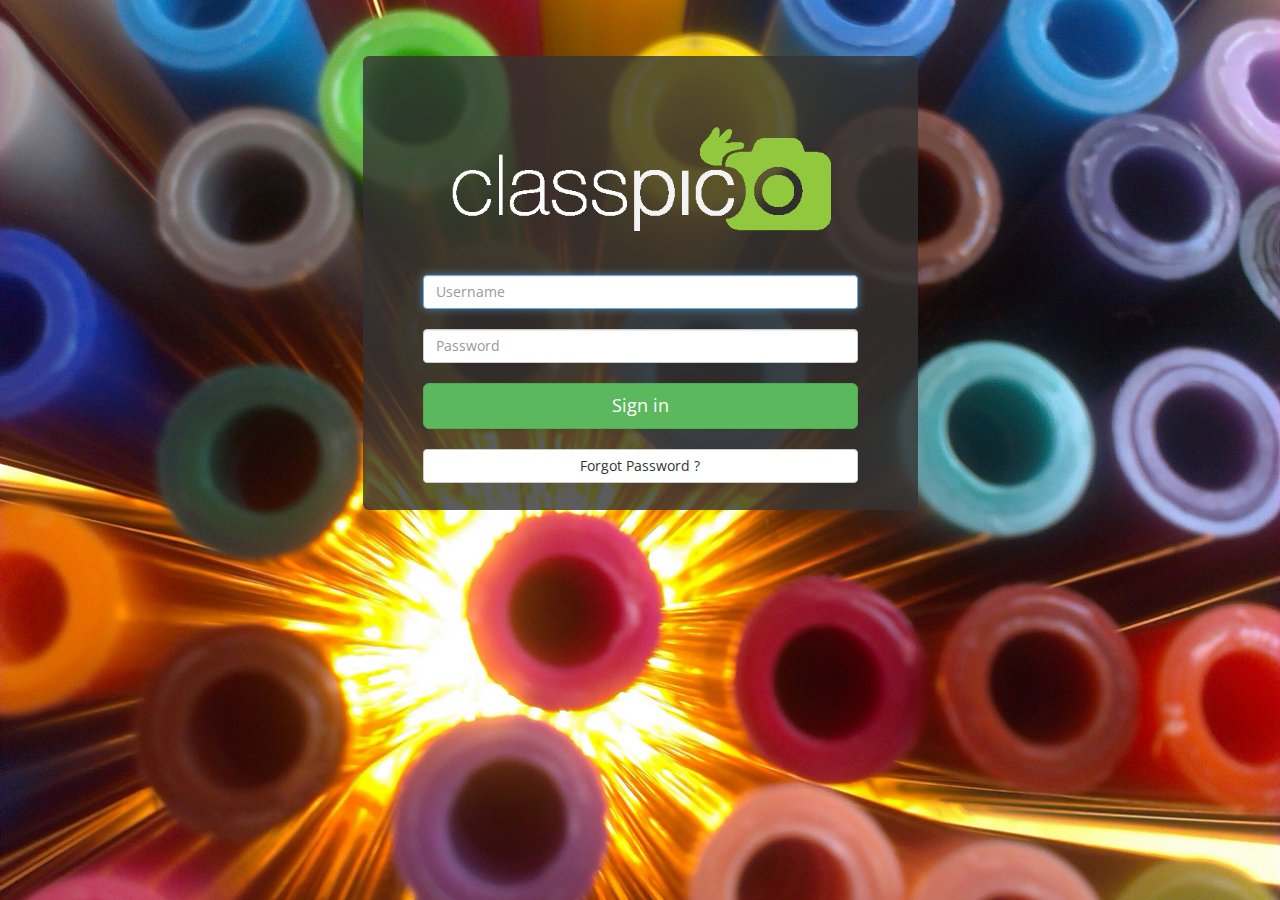
<file: www/index.html>
<!DOCTYPE html>
<html lang="en">
  <head>
    <link href='http://fonts.googleapis.com/css?family=Open+Sans' rel='stylesheet' type='text/css'>

    <meta charset="utf-8">
    <meta http-equiv="X-UA-Compatible" content="IE=edge">
    <meta name="viewport" content="width=device-width, initial-scale=1">
    <title>Bootstrap 101 Template</title>

    <!-- Bootstrap -->
    <link href="css/bootstrap.min.css" rel="stylesheet">


    <!-- background-color opacity: 0.5;   (im not sure how this works) --> 
     
   <style type="text/css">
    
   /* I dont think this is wright, 
   I wanted a 50% opacity image or colour over image, 
   we have to change the image background 
   i set up the jumbotron to 90% over the image */


    body{
      background-color: #333; 
    background-image: url("images/LightMarker5.jpg");
    background-size:cover;
    /*background-image: responsive;*/
      background-repeat: no-repeat;
      background-position: center center;
      /*background-size:100%;*/
      background-attachment:fixed;

      font-family: 'Open Sans', sans-serif;
      height:100%;
      vertical-align:middle;

    }
    /* D.S:; I put the background image on its own div, seems to work better
    however I attempted another div inside and over this one with a transparent color but for some reason another div is being refused outright*/  
   #bg-image {
    position:relative;
    height:100%;
    /*background-image: url("images/product.original.jpg");
    background-image: responsive;
    background-size:100% 100%;
      background-repeat: no-repeat;
      background-position: center center;*/

    
  }
  /*.bg-image .container{
height:100%;

  }*/

  .jumbotron {
    position: relative;
    background: rgba(51, 51, 51, 0.8);
    padding-top: 5%;
    padding-bottom:5%;
    margin-top:10%;
    margin-bottom:10%;
    color: inherit;
    position: relative;
    height: 80%;
  }
  .jumbotron img{

  }
  /*this adds the color overlay over background image, ill let the designers pick the color*/
  .fader{
   background: rgba(51, 51, 51, 0.8); 

  }


</style>


     </head>
  <body>
  
      <script language="javascript">
<!--//
/*This Script http://www.javascriptkit.com/script/cut76.shtml*/
function pasuser(form) {
if (form.id.value=="guest") { 
if (form.pass.value=="123") {              
location="page2b.html" 
} else {
alert("Invalid Password")
}
} else {  alert("Invalid UserID")
}
}


//-->




</script>
 <!--<div class="bg-image">-->
  <!--<div class="fader">-->
    <div class="container">   
    <div class= "row">  
 <div class= "col-xs-2 col-sm-1 col-md-3 col-lg-3 col-xl-3">
      </div>
    <div class= "col-xs-8 col-sm-10 col-md-6 col-lg-6 col-xl-6">
    <div class= "jumbotron">
       <form class="form-signin" name ="login" role="form">

   <!-- <div class= "col-xs-10 col-md-6"> -->
   <!-- I dont know if this type of spaceing will work on apps <br> -->

    <br> <!-- spaceing -->
    <!--    Logo       -->
    
    <!--<img src="images/classpic_logo.png" class="img-responsive" alt="Class Pic Logo"> -->

    <img src="images/classpic_white_logo.png" class="img-responsive" alt="Class Pic Logo">

<!-- i took out ths text. <h2 class="form-signin-heading">Please sign in</h2> -->

    <br>       <!-- spaceing -->          

       <input name="id" type="text" placeholder="Username" class="form-control"  required autofocus>
    <br>  <!-- spaceing -->    

        <input name="pass" type="password" placeholder="Password" class="form-control" required>
    <br>  <!-- spaceing -->

        <button class="btn btn-lg btn-success btn-block" input type="button" value ="Login"  onClick="pasuser(this.form)">Sign in</button>
    <br>  <!-- spaceing -->

         <button type="forgot password" class="btn btn-default btn-block"> Forgot Password ?</button>
      </form>

    </div>
  </div>


<div class= "col-xs-2 col-sm-1 col-md-3 col-lg-3 col-xl-3">
      </div>
    </div>
</div>
 <!--</div>-->
 <!--</div>-->
      
    

    <!-- jQuery (necessary for Bootstrap's JavaScript plugins) -->
    <script src="https://ajax.googleapis.com/ajax/libs/jquery/1.11.0/jquery.min.js"></script>
    <!-- Include all compiled plugins (below), or include individual files as needed -->
    <script src="js/bootstrap.min.js"></script>
  </body>
</html>
</file>
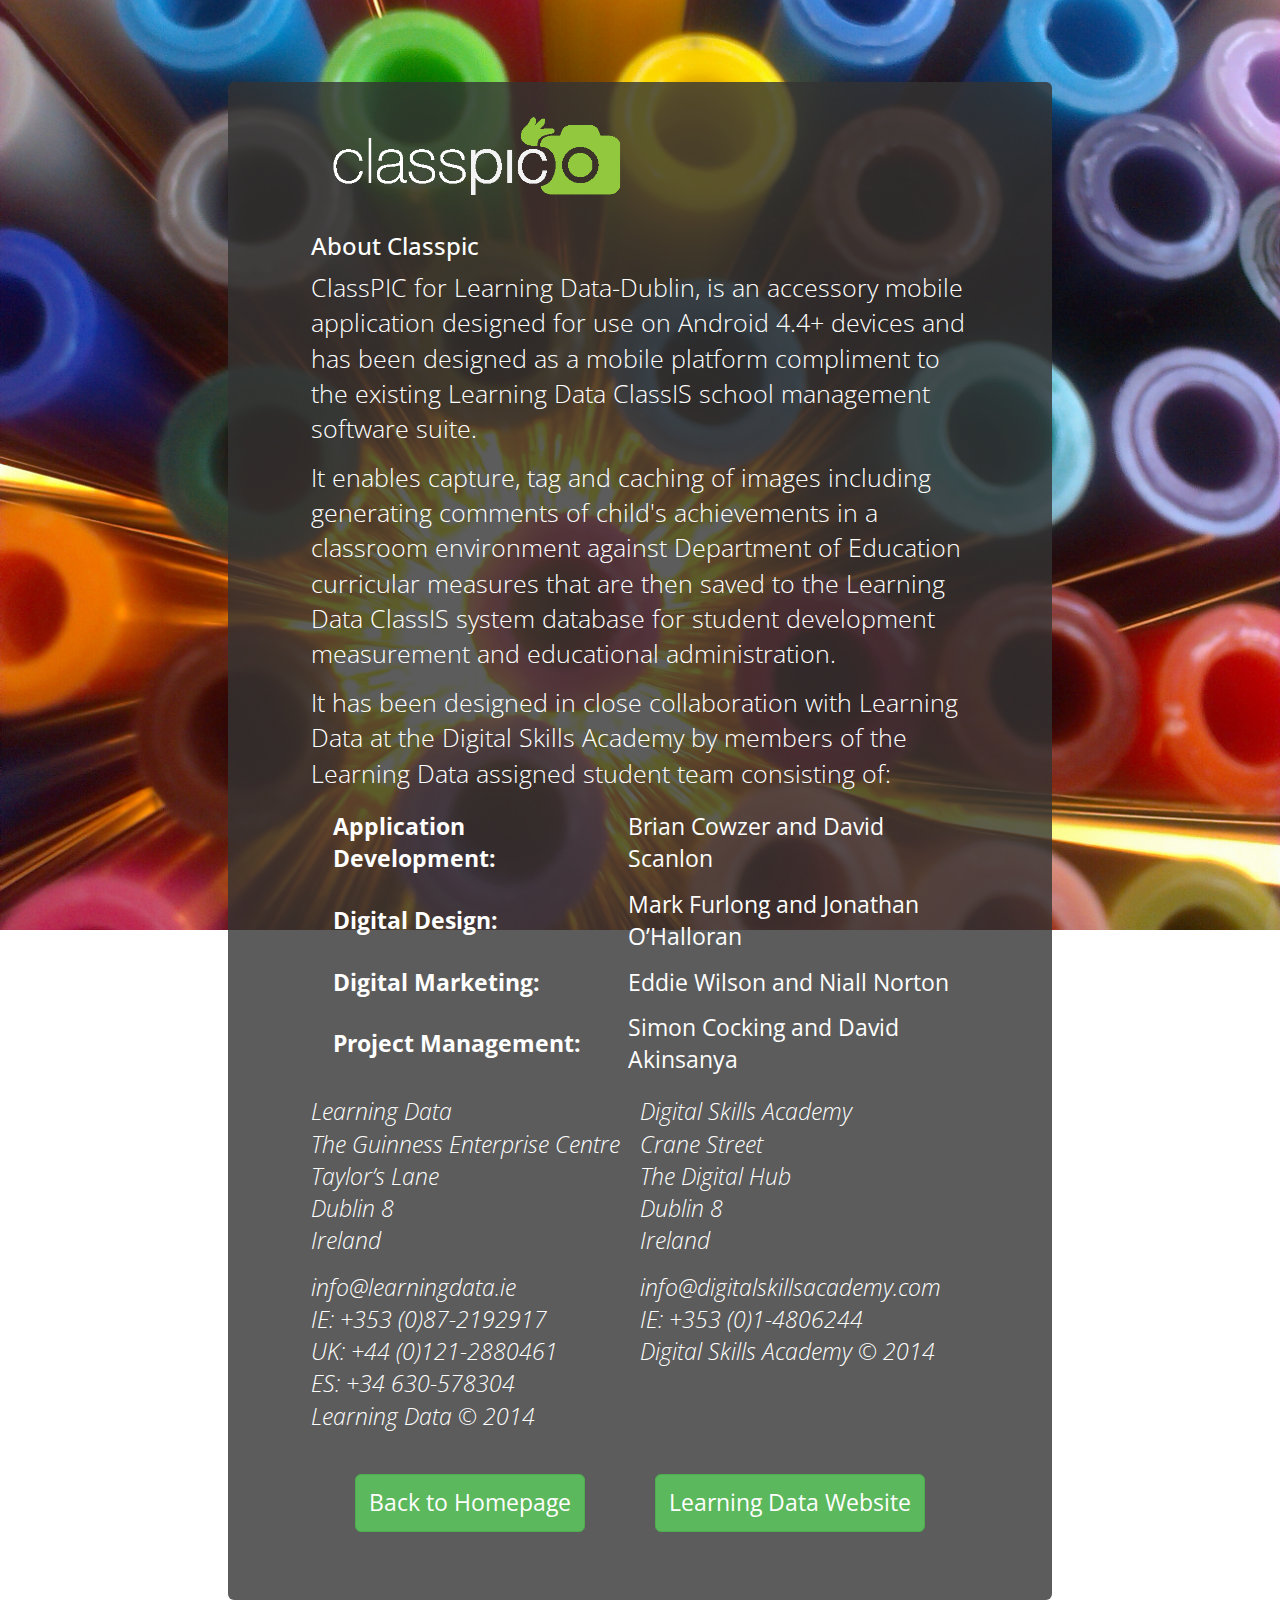
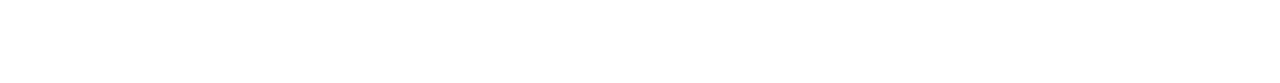
<file: www/about.html>
<!DOCTYPE html>
<html lang="en">
  <head>
    

    <meta charset="utf-8">
    <meta http-equiv="X-UA-Compatible" content="IE=edge">
    <meta name="viewport" content="width=device-width, initial-scale=1">
    <title>Bootstrap 101 Template</title>

    <!-- Bootstrap -->
    <link href="css/bootstrap.min.css" rel="stylesheet">
    <!-- Loading our own styles and modifications to bootstrap styles 
    <link href="css/small.css" rel="stylesheet">-->
    <link href="css/classpic_styles.css" rel="stylesheet">
     <!-- Loading the main font -->
    <link href='http://fonts.googleapis.com/css?family=Open+Sans' rel='stylesheet' type='text/css'>

     </head>
  <body>
<!--div that houses all other divs-->
<div id="main-house">
  <!--Using the bootstrap grid to layout this particular page-->
    <div class="container">   
    <div class= "row">  
 <div class= "col-xs-1 col-sm-1 col-md-2 col-lg-2 col-xl-3">
      </div>
    <div class= "col-xs-10 col-sm-10 col-md-8 col-lg-8 col-xl-6">
       <!--Using the bootstrap Jumbotron to display 'about' details-->
    <div class= "jumbotron">
      <div class="about-classpic">

    <img src="images/classpic_white_logo.png" class="img-responsive" alt="Class Pic Logo">

    <h3>About Classpic</h3>
<p>ClassPIC for Learning Data-Dublin, is an accessory mobile application designed for use on Android 4.4+ devices and has been designed as a mobile platform compliment to the existing Learning Data ClassIS school management software suite.</p>
<p>It enables capture, tag and caching of images including generating comments of child's achievements in a classroom environment against Department of Education curricular measures that are then saved to the Learning Data ClassIS system database for student development measurement and educational administration.</p>
<p>It has been designed in close collaboration with Learning Data at the Digital Skills Academy by members of the Learning Data assigned student team consisting of:

<table>
  <tr><td><b>Application Development:</b></td><td>Brian Cowzer and David Scanlon</td></tr>

<tr><td><b>Digital Design:</b> </td><td>                         Mark Furlong and Jonathan O’Halloran</td></tr>
<tr><td><b>Digital Marketing:</b></td><td>                     Eddie Wilson and Niall Norton</td></tr>
<tr><td><b>Project Management:</b></td><td> Simon Cocking and David Akinsanya </td></tr> </table> 
</div>
<div class="contact-details">
<div class="company">
<p><em>Learning Data<br>
The Guinness Enterprise Centre<br>
Taylor’s Lane<br>
Dublin 8<br>
Ireland<br>
<p>

info@learningdata.ie<br>

IE: +353 (0)87-2192917<br>
UK: +44 (0)121-2880461<br>
ES: +34 630-578304<br>

 

Learning Data © 2014</em></div>


<div class="company">
<p><em>Digital Skills Academy<br>
Crane Street<br>
The Digital Hub<br>
Dublin 8<br>
Ireland

<p>info@digitalskillsacademy.com<br>
IE: +353 (0)1-4806244<br>

Digital Skills Academy © 2014</em>
</div>

</div>
<!--Buttons, with one going back to homepage and one linking to Learning Data
website-->
<div class="about-buttons">
  <a href="page2b.html" class="btn btn-lg btn-success" role="button">Back to Homepage</a>
<a href="http://www.learningdata.ie" target="_blank" class="btn btn-lg btn-success" role="button">Learning Data Website</a>
       </div>      
       </div>
    </div>
</div>

<div class= "col-xs-1 col-sm-1 col-md-2 col-lg-2 col-xl-3">
      </div>
    </div>
</div>
</div>
    <!-- jQuery (necessary for Bootstrap's JavaScript plugins) -->
    <script src="https://ajax.googleapis.com/ajax/libs/jquery/1.11.0/jquery.min.js"></script>
    <!-- Include all compiled plugins (below), or include individual files as needed -->
    <script src="js/bootstrap.min.js"></script>
  </body>
</html>
</file>
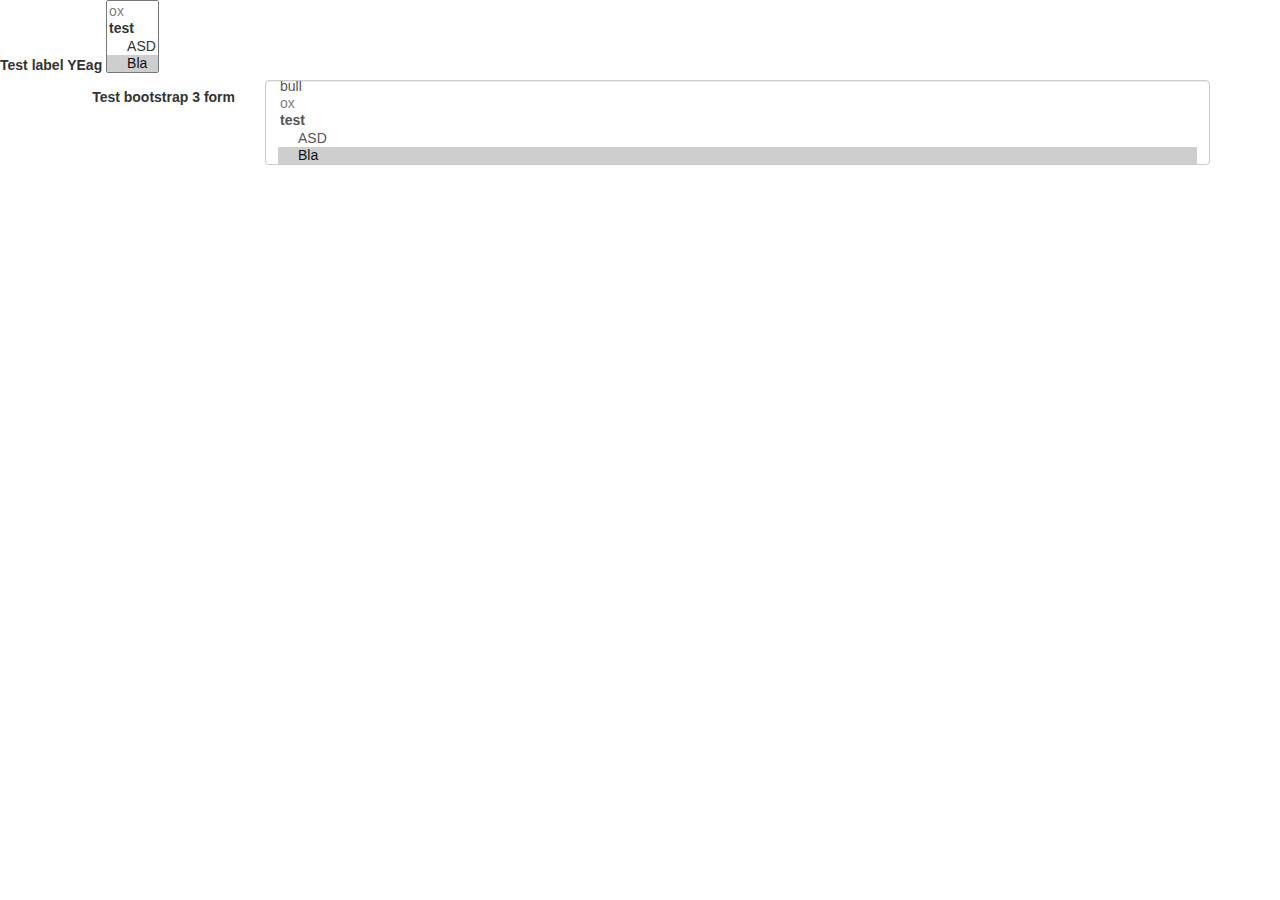
<file: www/select/test.html>
<!DOCTYPE html>
<html>
<head>
    <title></title>
    <script type="text/javascript" src="http://ajax.googleapis.com/ajax/libs/jquery/1.10.1/jquery.min.js"></script>
    <script type="text/javascript" src="bootstrap-select.js"></script>
    <link rel="stylesheet" type="text/css" href="bootstrap-select.css">

    <!-- 3.0 -->
    <link href="http://netdna.bootstrapcdn.com/bootstrap/3.0.0/css/bootstrap.min.css" rel="stylesheet">
    <script src="http://netdna.bootstrapcdn.com/bootstrap/3.0.0/js/bootstrap.min.js"></script>

    <!-- 2.3.2
    <link href="http://netdna.bootstrapcdn.com/twitter-bootstrap/2.3.2/css/bootstrap-combined.min.css" rel="stylesheet">
    <script src="http://netdna.bootstrapcdn.com/twitter-bootstrap/2.3.2/js/bootstrap.js"></script>
    -->
    <script type="text/javascript">
        $(window).on('load', function () {

            $('.selectpicker').selectpicker({
                'selectedText': 'cat'
            });

            // $('.selectpicker').selectpicker('hide');
        });
    </script>
</head>
<body>
    <label for="id_select">Test label YEag</label>
    <select id="id_select" class="selectpicker bla bla bli" multiple data-live-search="true">
        <option>cow</option>
        <option>bull</option>
        <option class="get-class" disabled>ox</option>
        <optgroup label="test" data-subtext="another test" data-icon="icon-ok">
            <option>ASD</option>
            <option selected>Bla</option>
            <option>Ble</option>
        </optgroup>
    </select>

    <div class="container">
        <form class="form-horizontal" role="form">
            <div class="form-group">
                <label for="bs3Select" class="col-lg-2 control-label">Test bootstrap 3 form</label>
                <div class="col-lg-10">
                    <select id="bs3Select" class="selectpicker show-tick form-control" multiple data-live-search="true">
                        <option>cow</option>
                        <option>bull</option>
                        <option class="get-class" disabled>ox</option>
                        <optgroup label="test" data-subtext="another test" data-icon="icon-ok">
                            <option>ASD</option>
                            <option selected>Bla</option>
                            <option>Ble</option>
                        </optgroup>
                    </select>
                </div>
              </div>
        <form>
    </div>

</body>
</html>
</file>
<file: www/css/classpic_styles.css>
@charset "utf-8";

@font-face {
	font-family:'FontAwesome';
    src:url('font-awesome-4.1.0/fonts/fontawesome-webfont.eot?v=4.1.0');
}
body{
	height:100%;
    background-image: url("../images/LightMarker5.jpg");

    background-size:cover;
    background-repeat: no-repeat;
    background-position: center center;
    background-attachment:fixed;
    font-family: 'Open Sans', sans-serif;
    font-size:100%;
    } 

/*main housing div used on all three pages*/
#main-house{
	width:100%;
	height:100%;
}

/****INDEX PAGE(RESPONSIBLE FOR LOGIN)******/

/*styles added to bootstrap container and row*/
#main-house  .container {
    width:100%;
    height:100%;
    vertical-align:middle;
}
#main-house .row{
  position:relative;
  height:100%;
}
/*styles added to bootstrap jumbotron*/
#main-house .jumbotron {
    position: relative;
    height:auto;
    background: rgba(51, 51, 51, 0.8);
    padding-top: 2%;
    padding-bottom:5%;
    padding-left: 10%;
    padding-right:10%;
    margin-top:10%;
    margin-bottom:10%;
  }

 #main-house .jumbotron input{
  margin-top:4%;
  margin-bottom:4%;
  font-size:1.5em;
  padding:3%;
  }
 #main-house  .jumbotron .btn{
  margin-top:4%;
  margin-bottom:4%;
  font-size:1.5em;
  }


/****HOME PAGE(ACCESSED AFTER LOGGING IN)******/  

/*div to left of screen containing preview of chosen image and the
invisible output box that houses the preview*/
.image-holder{
	position:absolute;
	width:50%;
	height:100%;
	top:0;
	left:0;
	text-align:center;
	padding-top:5%;
}
/*this applies properties to the image that will appear as a left
screen preview*/
.image-holder img{
	position:relative;
	width:80%;
	box-shadow:0px 0px 15px 1.5em #dff0d8;
}
/*FORMS*/
/*div that contains both the first stage form('params') and 
second stage form('statementbody')*/
.form-holder{
	position:absolute;
	bottom:0;
	height:100%;
	float:right;
	right:10%;
	text-align:center;
}
#upload-backdrop{
	position:absolute;
	top:0;
	right:0;
	bottom:0;
	left:0;
	background-color:rgba(64,64,64,0.8);
	display:none;
	z-index:1;
}
#uploaded{
	position:absolute;
	display:none;
	z-index:2;
	width:50%;
	margin-left:25%;
	margin-right:25%;
	padding-top:3%;
	padding-bottom:3%;
	font-size:4em;
	font-weight:bold;
	top:20%;
	text-align: center;
	border-radius:0.5em;
}
#uploaded .close{
	font-size:3em;
	color:green;
}
/*general properties shared by individual forms used in both stages*/
.forms{
	position:relative;
	padding-top:5%;
	height:auto;
}
/*this id is added to form-holder to get first stage of form*/
#params{
	background:rgba(64,64,64,0.8);
	padding:10px;
	height:100%;
	width:40%;
	display:block;
}
/*Added to the first-stage form that appears in 'params'*/
#params .forms{
	position:relative;
	height:auto;
	width:95%;
	margin-left:auto;
	margin-right:auto;
	padding-top:10%;	
}
/*adding properties to the select menus that appear in the 'params'
stage of the form*/
.form-holder select{
	position:relative;
	font-size:1.7em;
	height:5%;
	padding:2% 0 2% 2%;
	border-radius:0.5em;
	margin-bottom:10%;
}
/*adding additional properties to the green buttons*/
.form-holder .btn-success{
	position:relative;
	padding-top:2%;
	padding-bottom:2%;
	font-size:2.1em;
}
/*this id is added to form-holder to get second stage of form*/
#statementsbody{
	background:rgba(64,64,64,0.8);
	padding:10px;
	height:100%;
	width:40%;
	display:none;
	text-align:center;
}
/*Added to the second-stage form that appears in 'statementbody'*/
#statementsbody .forms{
	position:relative;
	height:auto;
	width:80%;
	margin-left:auto;
	margin-right:auto;	
}
/*adding additional properties to the white buttons that appear 
on the second stage of the form*/
.form-holder .btn-default{
	padding:2%;
	font-size:1.8em;
	color:#666;
	text-align:left;
	font-family: 'Open Sans', sans-serif;
}

/*properties added to the text-field comments box*/  
#user-comments{
	position:relative;
	width:100%;
	border-radius:0.5em;
	padding:2%;
	font-size:1.4em;
}
/*this is used to space the buttons on statementsbody id*/
.button-row{
	position:relative;
	width:100%;
	padding-top:5%;
	padding-bottom:5%;
}
/*styling needed to add file browsing functionality to button*/
#statementsbody .btn-success input[type=file]{
	position:absolute;
	top:0;
	right:0;
	min-width:100%;
	min-height:100%;
	opacity:0
}
/*additional stlye for glyph in white default buttons*/
.btn-default .fa {
	font-family:'FontAwesome';
	margin-right:2%;
}
/*end of forms*/

/*MODALS*/
/*styling to alter the Modals*/
#statementsbody	.modal-body{
	padding:0;
	text-align:left;
}
/*hover styling for the rows in both student and statement Modals*/
#student:hover, #statement:hover{
	background-color: #dff0d8;	
}
/*div in student rows containing checkbox and student name*/
#student .checkbox{
	width:85%;
	position:relative;
	display:inline-block;
	  margin-top: 20px;
  margin-bottom: 20px;
}
#student .checkbox, #statement .radio label{
font-size:18px;
}
/*div in student rows containing student profile pic*/
.stud_img{
	position: relative;
	width: 15%;
	display:inline-block;
	text-align:right;
}
/*styling added to student profile pic*/
.stud_img img{
	position: relative;
	max-height: 70%;
	margin-right:50%; 
	margin-top:15%;
	margin-bottom:15%;
	max-width:50%;
}
/*hover styling added to student and statement rows in Modals*/
#statement, #student{
	border-bottom:1px solid #ccc;
}
/*styling added to statement rows in Modals*/

#statement{
	padding-right:2%;
	padding-top:1%;
	padding-bottom:1%;
}
/*added to adjust the text in the statement rows in the Modal*/
#statement label{
	margin-top:auto;
	margin-bottom:auto;
	display:inline-block;	
}
#statement label:first-letter{
	text-transform:uppercase;	
}

/*general styles used for both Modals*/

#statementsbody	.modal-dialog{
	height:80%;
/*-webkit-overflow-scrolling: touch;*/
}
/*new addition, maybe not needed*/
#statementsbody .modal-content {
	height:95%;
overflow-y: scroll;
	}
/*new addition, maybe not needed*/	
#statementsbody .modal-body {
		 overflow-y:auto;
  -webkit-overflow-scrolling: touch;
	}

#statementsbody	.modal-header .close{
	font-size: 3em;
	margin-right:5%;
	}
#statementsbody	.modal-body input[type="checkbox"]{
	width: 20px;
    height:20px;
	padding-left:0;
	padding-right:0;
	margin-left:2%;
	margin-right:2%;
}
#statementsbody	.modal-body input[type="radio"]{
	margin-left:2%;
	margin-right:2%;
	margin-top:3%;
	margin-bottom:3%;
	width:1.5em;
	height:1.5em;
}
#statementsbody .modal-footer{
	margin-top:0;
	}
/*end of modal styles*/


/*Styles for the right side panel that includes the 
camera operating button and top-right logo*/
.right-side{
	position:absolute;
	width:10%;
	height:100%;
	right:0;
	bottom:0;
}
/*The panel at the center of right side holding the camera icon*/
.camera-panel{
	width:100%;
	height:100%;
	background-color:rgba(64,64,64,0.95);
	text-align:center;
	right:0;
	bottom:0;
}
/*adding properties to the character to be used as button
for connecting with mobile device camera*/
.camera-icon{
	position:relative;
	vertical-align:middle;
	width:100%;
	background:none;
	border:none;
	text-align:center;
	font-family:'FontAwesome';
	color:#ccc;
	font-size:6em;
	height:20%;
	top:40%;
	bottom:40%
}
/*div for housing the classpic logo on top-right of homepage*/
.classpic{
	position:absolute;
	top:0;
	right:0;
	z-index:1;
	width:100%;
}
/*property for image when it appears on top-right of homepage*/
.classpic img{
	width:100%;
}
/*div at bottom-right of homepage for holding link to 'About' page*/
.about{
	position:absolute;
	bottom:0%;
	right:0;
	padding-bottom:10%;
	z-index:1;
	width:100%;
	text-align:center;
}
/*The properties of font character used as link to 'About' page*/
.about .fa{
	font:'FontAwesome';
	font-size:4em;
	color:#ccc;
	background:none;
	border:none;
}
/**End of Home page**/

/*******ABOUT PAGE******/

.jumbotron .about-classpic{
	position:relative;
	color:#fff;
	font-size:1.5em;
}
/*styling a table to hold team names*/
.jumbotron .about-classpic table{
	position:relative;
	color:#fff;
	border:0px;
	margin-bottom:2%;
}
/*controlling cell padding*/
.about-classpic td{
	padding:0.3em 0.3em 0.3em 1em;
}
.about-classpic img{
	width:50%;
}
/*styling the about page paragraphs */
.about-classpic p{
	text-align:left;
	font-size:1.1em;
	color:#fff;
	margin-bottom:2%;
}
/*a housing div for details of two businesses*/
.contact-details{
	position:relative;
	width:100%;
	height:auto;
	overflow:auto;
}
.contact-details p{
	font-size:1.5em;
	color:#fff;
	font-style:italic;
}
/*div holding individual company details, there will be two
of these side by side*/
.company{
	position:relative;
	display:inline-block;
	width:50%;
	float:left;
}
/*a main housing div for the buttons*/
.about-buttons{
	position:relative;
	width:100%;
	text-align:center;
}
/*styling for individual buttons*/
.about-buttons .btn{
	margin-left:5%;
	margin-right:5%;
	padding:2%;
	font-size:3em;
}

/*media queries controlling text sizes on tablet devices, the market device for our
app*/
@media (min-width:768px){
body{
	font-size:110%;
}
}

@media (min-width:992px){
body{
	
	font-size:120%;
}
}

@media (min-width:1200px){
body{
	
	font-size:150%;
}
}

@media (min-width:1200px){
body{
	
	font-size:150%;
}
}
</file>
